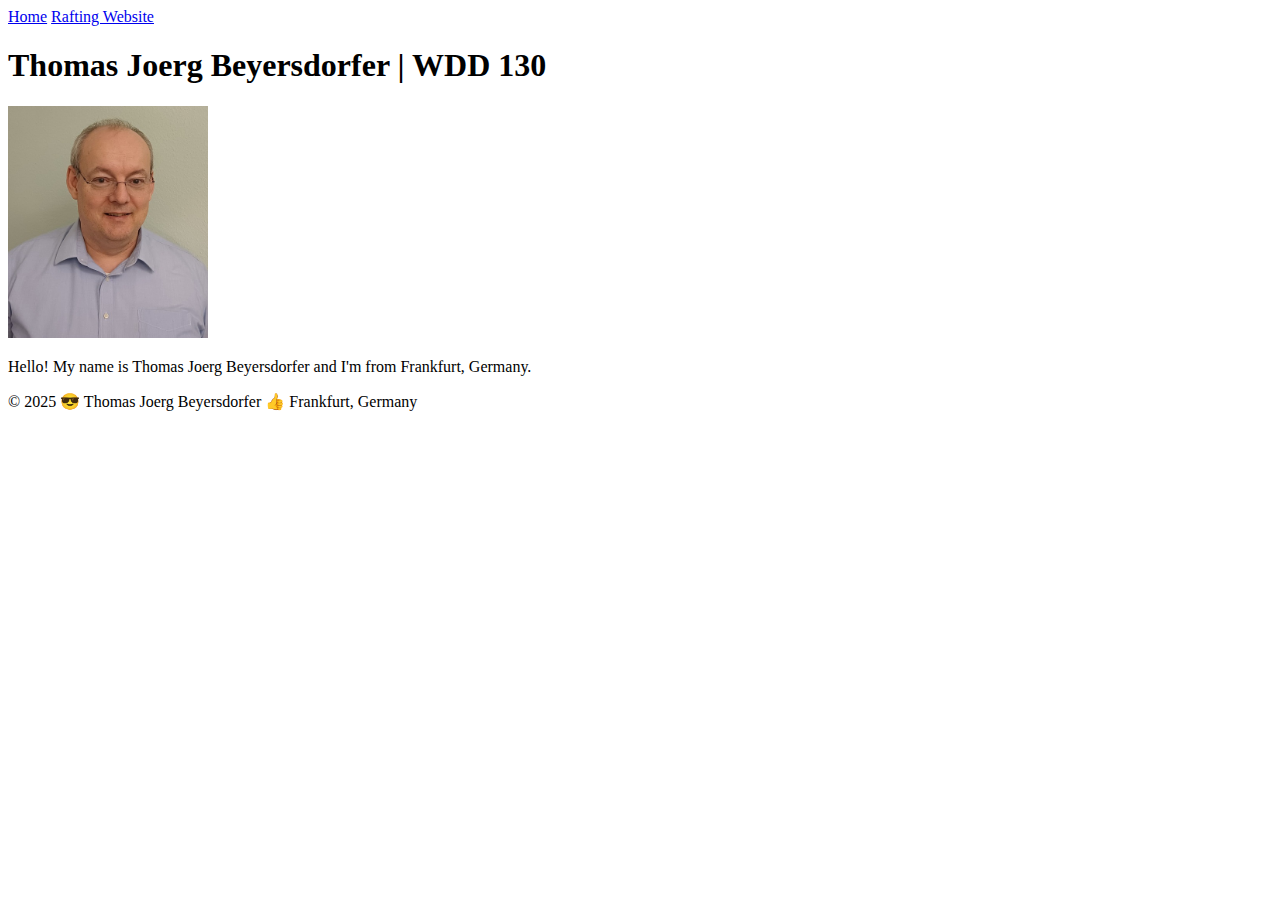
<file: index.html>
<!DOCTYPE html>
<html lang="en-US">
  <head>
    <meta charset="utf-8">
    <meta name="viewport" content="width=device-width,initial-scale=1.0">
    <title>Thomas Joerg Beyersdorfer | WDD 130</title>
  </head>
  <body>
    <header>
      <nav>
        <a href="#">Home</a>
        <a href="wwr/">Rafting Website</a>
      </nav>
    </header>
    <main>
      <h1>Thomas Joerg Beyersdorfer | WDD 130</h1>
      <img src="images/profile.jpg" alt="Thomas Joerg Beyersdorfer" width="200">
      <p>Hello! My name is Thomas Joerg Beyersdorfer and I'm from Frankfurt, Germany.</p>
    </main>
    <footer>&copy; 2025 😎 Thomas Joerg Beyersdorfer 👍 Frankfurt, Germany</footer>
  </body>
</html>
</file>
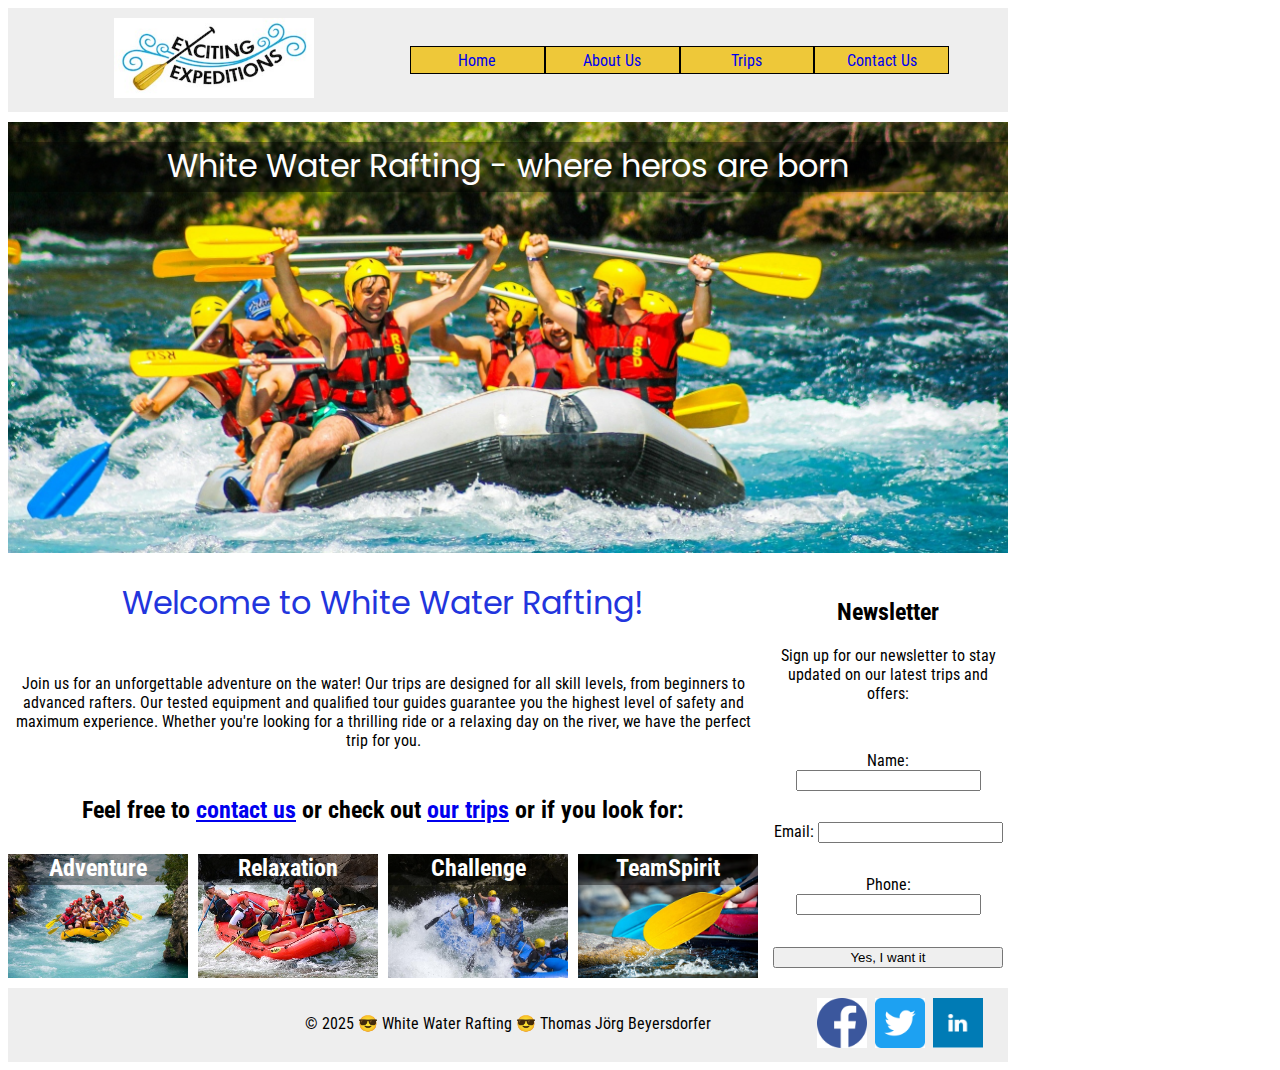
<file: wwr/index.html>
<!DOCTYPE html>
<html lang="en">
<head>
  <title>WWR - Home</title>
  <meta name="author" content="Thomas Jörg Beyersdorfer">
  <meta charset="UTF-8">
  <meta name="viewport" content="width=device-width, initial-scale=1.0">
  <meta name="description" content="White Water Rafting Website">
  <link rel="preconnect" href="https://fonts.googleapis.com">
  <link rel="preconnect" href="https://fonts.gstatic.com" crossorigin>
  <link href="https://fonts.googleapis.com/css2?family=Poppins:wght@100;400&family=Roboto+Condensed:ital,wght@0,100..900;1,100..900&family=Rubik:ital,wght@0,300..900;1,300..900&display=swap" rel="stylesheet">
  <link rel="stylesheet" href="styles/rafting.css">
</head>
<body>
  <header>
    <div class="logo-box">
      <img src="images/z-excitingexpedition.jpg" alt="logo" width="200">
    </div>
    <nav>
      <a href="index.html">Home</a>
      <a href="about.html">About Us</a>
      <a href="trips.html">Trips</a>
      <a href="contact.html">Contact Us</a>
    </nav>
  </header> 
  <main class="col; width: 100%;"> 
    <div class="hero">
      <img src="images/hero-11183386.3-min.jpg" alt="Rafting" width="100">
      <h1>White Water Rafting - where heros are born</h1>
    </div>
    <div style=" margin: 0; display: grid; grid-template-columns: repeat(4, 18%) auto; grid-template-rows: repeat(4, auto); gap: 10px; padding: 0px;">
      <h1 style="grid-row: 1; grid-column: 1 / 5; text-align: center;">Welcome to White Water Rafting!</h1>
      <p style="grid-row: 2; grid-column: 1 / 5; text-align: center;">Join us for an unforgettable adventure on the water! Our trips are designed for all skill levels, from beginners to advanced rafters. Our tested equipment and qualified tour guides guarantee you the highest level of safety and maximum experience. Whether you're looking for a thrilling ride or a relaxing day on the river, we have the perfect trip for you.</p>
      <form class="column" id="aboutform" action="https://example.com/submit-form" method="POST"
        style="text-align: center; grid-row: 1 / 5; grid-column: 5; justify-content: space-around" >
        <div>
          <h2>Newsletter</h2>
          <p>Sign up for our newsletter to stay updated on our latest trips and offers:</p>
          </div>
        <div>
          <label for="name">Name:</label>
          <input type="text" id="name" name="name" required>
        </div>
        <div>
          <label for="email">Email:</label>
          <input type="email" id="email" name="email" required>
        </div>
        <div>
          <label for="phone">Phone:</label>
          <input type="tel" id="phone" name="phone" required>
        </div>
        <button type="submit">Yes, I want it</button>
      </form>
      <H2 style="grid-row: 3; grid-column: 1 / 5; text-align: center;">Feel free to
        <a href="contact.html">contact us</a> or check out
        <a href="trips.html">our trips</a> or	
        if you look for:</H2>
      <div class="hero">
        <img src="images/rafting_s1_53_600.jpg" alt="Adventure" width="100">
        <h2>Adventure</h2>
      </div>
      <div class="hero">
        <img src="images/rafting_s5.50.19_600.jpg" alt="Relaxation" width="100">
        <h2>Relaxation</h2>
      </div>
      <div class="hero">
        <img src="images/rafting_s3.45.64_600.jpg" alt="Challenge" width="100">
        <h2>Challenge</h2>
      </div>
      <div class="hero">
        <img src="images/rafting_s2.80.20_600.jpg" alt="TeamSpirit" width="100">
        <h2>TeamSpirit</h2>
      </div>
    </div>
  </main>
  <footer>
    <p>&copy; 2025 😎 White Water Rafting 😎 Thomas Jörg Beyersdorfer</p>
    <nav>
      <a href="https://facebook.com">
        <img src="images/facebook.png" alt="Facebook" width="50" height="50">
      </a>
      <a href="https://twitter.com">
        <img src="images/twitter.png" alt="Twitter" width="50" height="50">
      </a>
      <a href="https://instagram.com">
        <img src="images/instagram.png" alt="Instagram" width="50" height="50">
      </a>
    </nav>
  </footer>
</body>
</html>
</file>
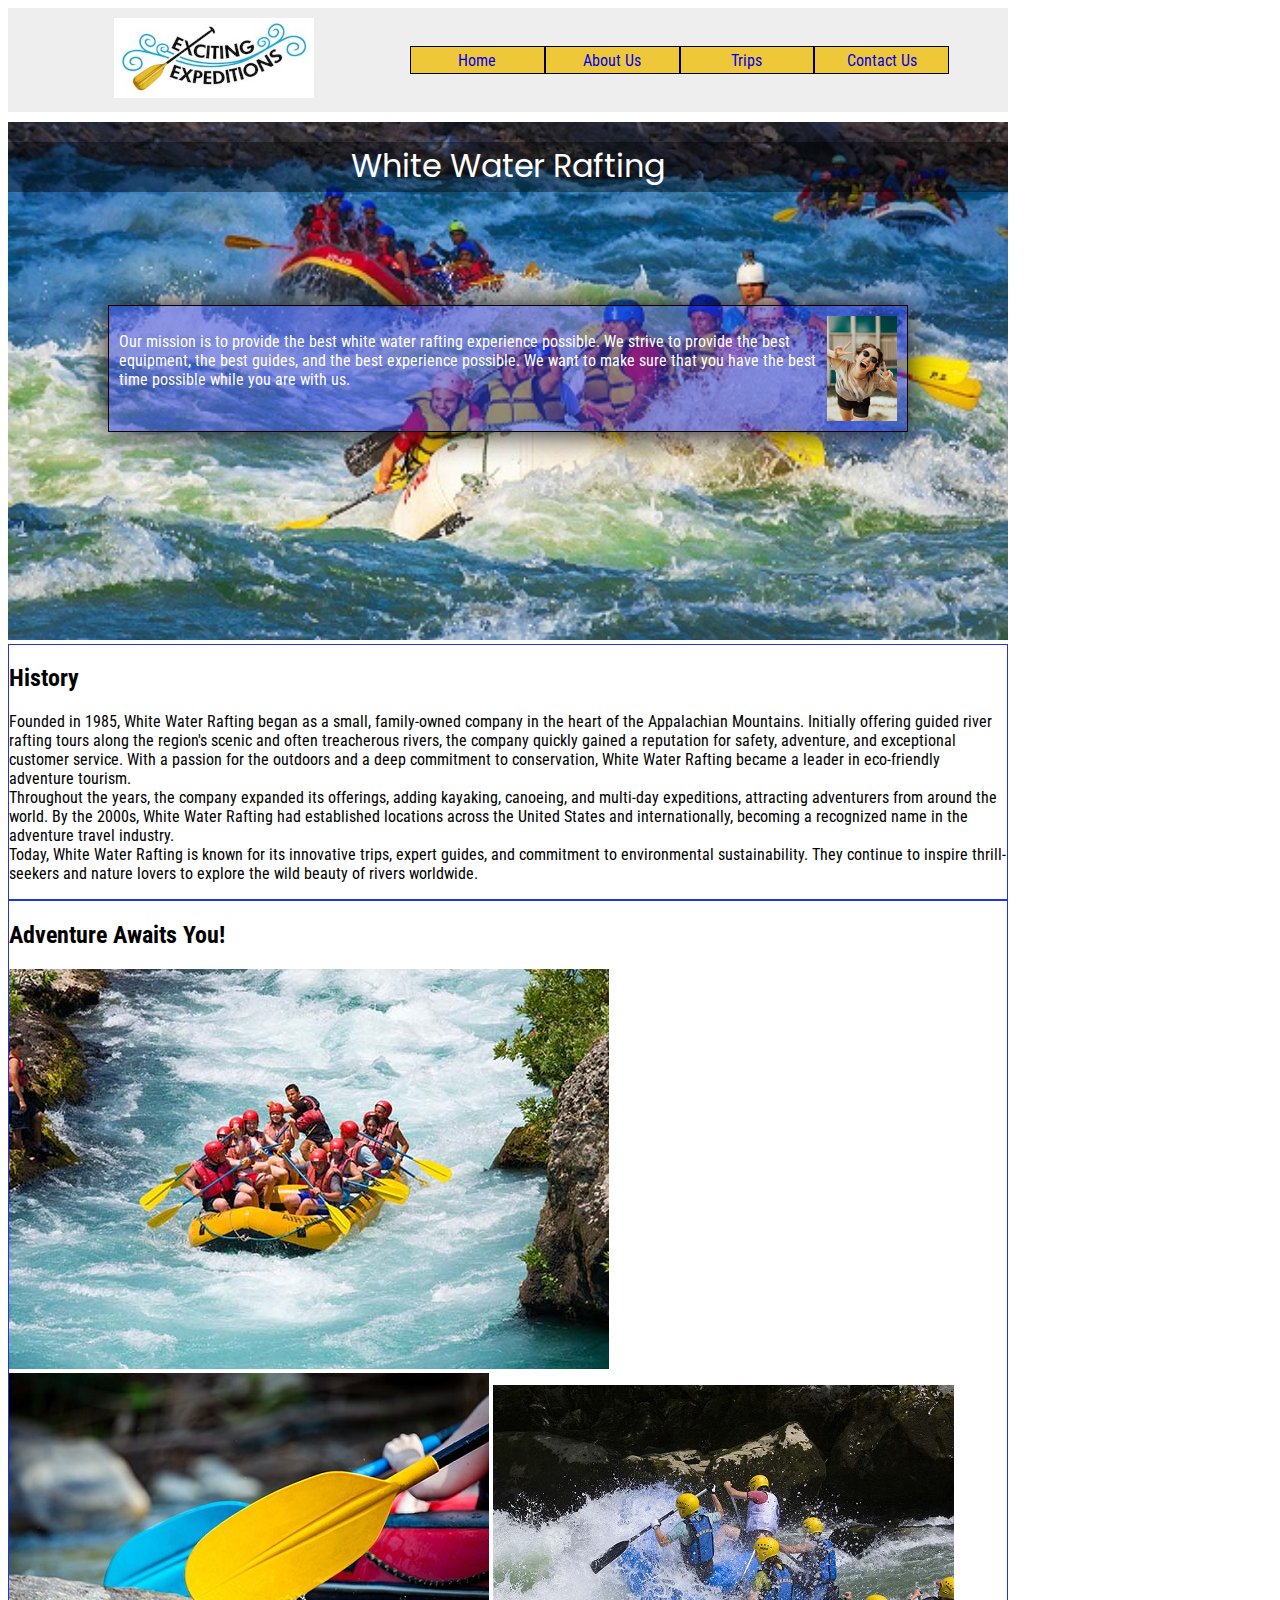
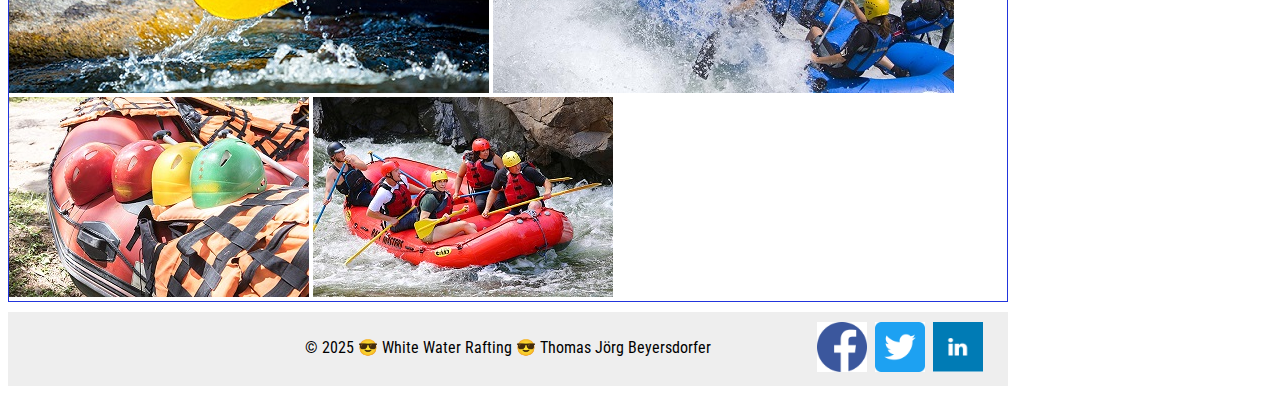
<file: wwr/about.html>
<!DOCTYPE html>
<html lang="en-US">
  <head>
    <title>WWR - About Us</title>
    <meta name="author" content="Thomas Jörg Beyersdorfer">
    <meta charset="UTF-8">
    <meta name="viewport" content="width=device-width, initial-scale=1.0">
    <meta name="description" content="White Water Rafting Website">
    <link rel="preconnect" href="https://fonts.googleapis.com">
    <link rel="preconnect" href="https://fonts.gstatic.com" crossorigin>
    <link href="https://fonts.googleapis.com/css2?family=Poppins:wght@100;400&family=Roboto+Condensed:ital,wght@0,100..900;1,100..900&family=Rubik:ital,wght@0,300..900;1,300..900&display=swap" rel="stylesheet">
    <link rel="stylesheet" href="styles/rafting.css">
  </head>
<body>
  <header>
    <div class="logo-box">
      <img src="images/z-excitingexpedition.jpg" alt="logo" width="200">
    </div>
    <nav>
      <a href="index.html">Home</a>
      <a href="about.html">About Us</a>
      <a href="trips.html">Trips</a>
      <a href="contact.html">Contact Us</a>
    </nav>
  </header>
  <main>
    <div class="hero">
      <img src="images/rafting12_1024.50.jpg" alt="Rafting" width="200">
      <h1>White Water Rafting</h1>
      <article>
        <img src="images/happy25.png" alt="happy client" width="80" height="80">
        <p>Our mission is to provide the best white water rafting experience possible. We strive to provide the best equipment, the best guides, and the best experience possible. We want to make sure that you have the best time possible while you are with us.</p>
      </article>
    </div>
    <section>
      <h2>History</h2>
      <p>Founded in 1985, White Water Rafting began as a small, family-owned company in the heart of the Appalachian Mountains. Initially offering guided river rafting tours along the region's scenic and often treacherous rivers, the company quickly gained a reputation for safety, adventure, and exceptional customer service. With a passion for the outdoors and a deep commitment to conservation, White Water Rafting became a leader in eco-friendly adventure tourism.
        <br/>Throughout the years, the company expanded its offerings, adding kayaking, canoeing, and multi-day expeditions, attracting adventurers from around the world. By the 2000s, White Water Rafting had established locations across the United States and internationally, becoming a recognized name in the adventure travel industry.
        <br/>Today, White Water Rafting is known for its innovative trips, expert guides, and commitment to environmental sustainability. They continue to inspire thrill-seekers and nature lovers to explore the wild beauty of rivers worldwide.
      </p>
    </section>

    <section>
      <h2>Adventure Awaits You!</h2>
      <img src="images/rafting_s1_53_600.jpg" alt="canyonign">
      <img src="images/rafting_s2.80.20_600.jpg" alt="paddles">
      <img src="images/rafting_s3.45.64_600.jpg" alt="wave rafting">
      <img src="images/rafting_s4.50.22_600.jpg" alt="break">
      <img src="images/rafting_s5.50.19_600.jpg" alt="near the wall">
    </section>
  </main>
  <footer>
    <p>&copy; 2025 😎 White Water Rafting 😎 Thomas Jörg Beyersdorfer</p>
    <nav>
      <a href="https://facebook.com">
        <img src="images/facebook.png" alt="Facebook" width="50" height="50">
      </a>
      <a href="https://twitter.com">
        <img src="images/twitter.png" alt="Twitter" width="50" height="50">
      </a>
      <a href="https://instagram.com">
        <img src="images/instagram.png" alt="Instagram" width="50" height="50">
      </a>
    </nav>
  </footer>
</body>
</html>
</file>
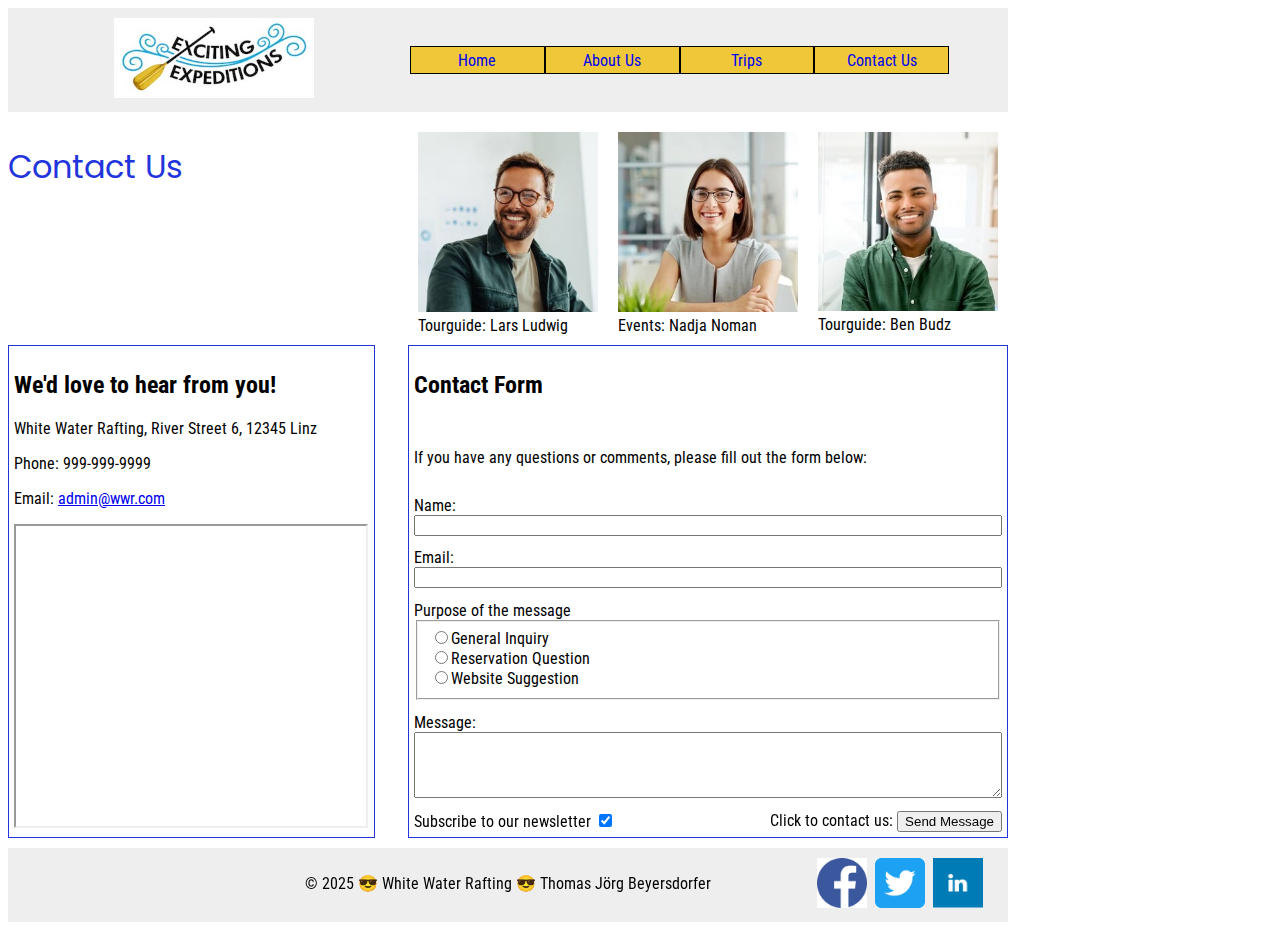
<file: wwr/contact.html>
<!DOCTYPE html>
<html lang="en-US">
  <head>
    <title>WWR - Contact</title>
    <meta name="author" content="Thomas Jörg Beyersdorfer">
    <meta charset="UTF-8">
    <meta name="viewport" content="width=device-width, initial-scale=1.0">
    <meta name="description" content="White Water Contact Form">
    <link rel="preconnect" href="https://fonts.googleapis.com">
    <link rel="preconnect" href="https://fonts.gstatic.com" crossorigin>
    <link href="https://fonts.googleapis.com/css2?family=Poppins:wght@100;400&family=Roboto+Condensed:ital,wght@0,100..900;1,100..900&family=Rubik:ital,wght@0,300..900;1,300..900&display=swap" rel="stylesheet">
    <link rel="stylesheet" href="styles/rafting.css">
  </head>
<body>
  <header>
    <div class="logo-box">
      <img src="images/z-excitingexpedition.jpg" alt="logo" width="200">
    </div>
    <nav>
      <a href="index.html">Home</a>
      <a href="about.html">About Us</a>
      <a href="trips.html">Trips</a>
      <a href="contact.html">Contact Us</a>
    </nav>
  </header> 
  <main id="_contact_main" class="col">
    <div style="display: grid; grid-template-columns: 2fr 3fr">
      <h1 style="grid-row: 1; grid-column: 1">Contact Us</h1>
      <div class="row" id="contact_figures" style=" grid-row: 1; grid-column: 2">
        <figure>
          <img src="images/Emp1.jpg" alt="Tourguide Lars Ludwig">
          <figcaption>Tourguide: Lars Ludwig</figcaption>
        </figure>
        <figure>
          <img src="images/Emp2.jpg" alt="Events: Nadja Noman">
          <figcaption>Events: Nadja Noman</figcaption>
        </figure>
        <figure>
          <img src="images/Emp3.jpg" alt="Tourguide Ben Budz">
          <figcaption>Tourguide: Ben Budz</figcaption>
        </figure>
      </div>
      <section id="contact_info" style="grid-row: 2; grid-column: 1">
        <h2>We'd love to hear from you!</h2>
        <p>White Water Rafting, River Street 6, 12345 Linz<p>
        <p>Phone: 999-999-9999</p>
        <p>Email: <a href="mailto:">admin@wwr.com</a></p>
        <div class="map">
          <iframe id="googl_map" src="https://www.google.com/maps/embed?pb=!1m14!1m12!1m3!1d756.9827889839002!2d10.27953967820996!3d47.459125904062695!2m3!1f0!2f0!3f0!3m2!1i1024!2i768!4f13.1!5e0!3m2!1sde!2sde!4v1743852839175!5m2!1sde!2sde" allowfullscreen="" loading="lazy" referrerpolicy="no-referrer-when-downgrade"></iframe>
        </div>      
      </section>
      <section id="contact_form_section" style="grid-row: 2; grid-column: 2">
        <form class="column" id="aboutform" action="https://example.com/submit-form" method="POST">
          <h2>Contact Form</h2>
          <p>If you have any questions or comments, please fill out the form below:</p>
          <div class="column">
            <label for="name">Name:</label>
            <input type="text" id="name" name="name" required>
          </div>
          <div class="column">
            <label for="email">Email:</label>
            <input type="email" id="email" name="email" required>
          </div>
          <div class="column">	
            <label>Purpose of the message</label>
            <fieldset id="purpose" name="purpose">
              <input type="radio" id="general-inquiry"><label for="general-inquiry">General Inquiry</label><br>
              <input type="radio" id="reservation-question"><label for="reservation-question">Reservation Question</label><br>
              <input type="radio" id="website-suggestion"><label for="website-suggestion">Website Suggestion</label><br> 
            </fieldset>
          </div>
          <div class="column">
            <label for="message">Message:</label>
            <textarea id="message" name="message" rows="4" required></textarea>
          </div>
          <div class="row" id="lastrow_aboutform">
            <div>
              <label for="subscribe">Subscribe to our newsletter
              <input type="checkbox" id="subscribe" name="subscribe" value="yes" checked></label>
            </div>
            <div>
              <label for="send_message_btn">Click to contact us:
              <button type="submit" id="send_message_btn" name="send_message_btn" >Send Message</button></label>
            </div>
          </div>
        </form>
      </section>
    </div>
  </main>
  <footer>
    <p>&copy; 2025 😎 White Water Rafting 😎 Thomas Jörg Beyersdorfer</p>
    <nav>
      <a href="https://facebook.com">
        <img src="images/facebook.png" alt="Facebook" width="50" height="50">
      </a>
      <a href="https://twitter.com">
        <img src="images/twitter.png" alt="Twitter" width="50" height="50">
      </a>
      <a href="https://instagram.com">
        <img src="images/instagram.png" alt="Instagram" width="50" height="50">
      </a>
    </nav>
  </footer>
</body>
</html>
</file>
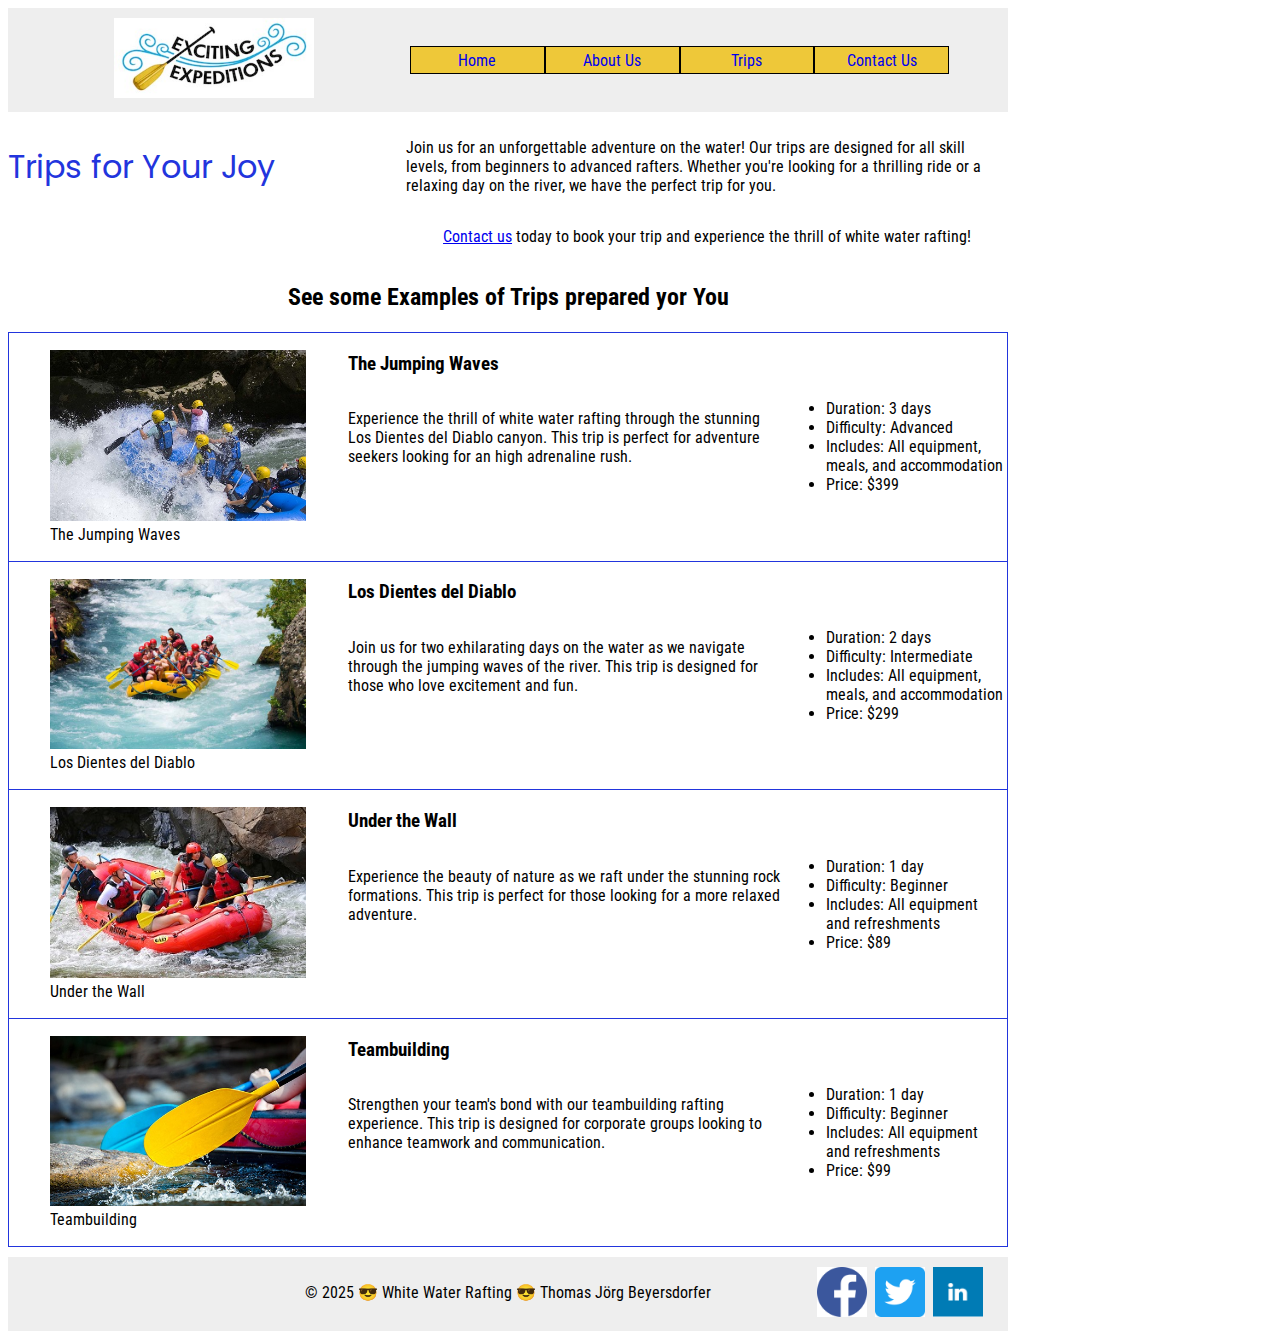
<file: wwr/trips.html>
<!DOCTYPE html>
<html lang="en">
  <head>
    <title>WWR - Trips</title>
    <meta name="author" content="Thomas Jörg Beyersdorfer">
    <meta charset="UTF-8">
    <meta name="viewport" content="width=device-width, initial-scale=1.0">
    <meta name="description" content="White Water Rafting Trips Page">
    <meta name="keywords" content="rafting, trips, adventure, white water, outdoor activities">
    <link rel="preconnect" href="https://fonts.googleapis.com">
    <link rel="preconnect" href="https://fonts.gstatic.com" crossorigin>
    <link href="https://fonts.googleapis.com/css2?family=Poppins:wght@100;400&family=Roboto+Condensed:ital,wght@0,100..900;1,100..900&family=Rubik:ital,wght@0,300..900;1,300..900&display=swap" rel="stylesheet">
    <link rel="stylesheet" href="styles/rafting.css">
  </head>
<body>
  <header>
    <div class="logo-box">
      <img src="images/z-excitingexpedition.jpg" alt="logo" width="200">
    </div>
    <nav>
      <a href="index.html">Home</a>
      <a href="about.html">About Us</a>
      <a href="trips.html">Trips</a>
      <a href="contact.html">Contact Us</a>
    </nav>
  </header>
  <main class="column">
    <div class="row" id="trips_for_your_joy">
      <h1 id="trips_for_joy_header">Trips for Your Joy</h1>
      <div class ="column">
        <p>Join us for an unforgettable adventure on the water! Our trips are designed for all skill levels, from beginners to advanced rafters. Whether you're looking for a thrilling ride or a relaxing day on the river, we have the perfect trip for you.</p>
        <div class="row" style="justify-content: center; align-items: center;">
          
          <p><a href="location.href='contact.html'" style="height: 2em;">Contact us</a> today to book your trip and experience the thrill of white water rafting!</p>
        </div>
      </div>
    </div>
    <table>
      <thead>
        <tr>
          <th colspan="3"><h2>See some Examples of Trips prepared yor You</h2></th>
        </tr>
      <tbody>
        <tr>
          <td>
            <figure>
              <img src="images/rafting_s3.45.64_600.jpg" alt="The Jumping Waves">
            <figcaption>The Jumping Waves</figcaption>
            </figure>
          </td>
          <td class="column">
            <h3>The Jumping Waves</h3>
            <p>Experience the thrill of white water rafting through the stunning Los Dientes del Diablo canyon. This trip is perfect for adventure seekers looking for an high adrenaline rush.</p>
          </td>
          <td>
            <ul>
              <li>Duration: 3 days</li>
              <li>Difficulty: Advanced</li>
              <li>Includes: All equipment, meals, and accommodation</li>
              <li>Price: $399</li>
            </ul>
          </td>
        </tr>
        <tr>
          <td>
            <figure>
              <img src="images/rafting_s1_53_600.jpg" alt="Los Dientes del Diablo">
            <figcaption>Los Dientes del Diablo</figcaption>
          </figure></td>
          <td class="column">
            <h3>Los Dientes del Diablo</h3>
            <p>Join us for two exhilarating days on the water as we navigate through the jumping waves of the river. This trip is designed for those who love excitement and fun.</p>
          </td>
          <td>
            <ul>
              <li>Duration: 2 days</li>
              <li>Difficulty: Intermediate</li>
              <li>Includes: All equipment, meals, and accommodation</li>
              <li>Price: $299</li>
            </ul>
          </td>
        </tr>
        <tr>
          <td>
            <figure>
              <img src="images/rafting_s5.50.19_600.jpg" alt="Under the Wall">
            <figcaption>Under the Wall</figcaption>
          </figure></td>
          <td class="column">
            <h3>Under the Wall</h3>
            <p>Experience the beauty of nature as we raft under the stunning rock formations. This trip is perfect for those looking for a more relaxed adventure.</p>
          </td>
          <td>
            <ul>
              <li>Duration: 1 day</li>
              <li>Difficulty: Beginner</li>
              <li>Includes: All equipment and refreshments</li>
              <li>Price: $89</li>
            </ul>
          </td>
        </tr>
        <tr>
          <td>
            <figure>
              <img src="images/rafting_s2.80.20_600.jpg" alt="Teambuilding"
              <figcaption>Teambuilding</figcaption>
            </figure>
          </td>
          <td class="column">
            <h3>Teambuilding</h3>
            <p>Strengthen your team's bond with our teambuilding rafting experience. This trip is designed for corporate groups looking to enhance teamwork and communication.</p>
          </td>
          <td>
            <ul>
              <li>Duration: 1 day</li>
              <li>Difficulty: Beginner</li>
              <li>Includes: All equipment and refreshments</li>
              <li>Price: $99</li>
            </ul>
          </td>
        </tr>
      </tbody>
    </table>
  </main>
  <footer>
    <p>&copy; 2025 😎 White Water Rafting 😎 Thomas Jörg Beyersdorfer</p>
    <nav>
      <a href="https://facebook.com">
        <img src="images/facebook.png" alt="Facebook" width="50" height="50">
      </a>
      <a href="https://twitter.com">
        <img src="images/twitter.png" alt="Twitter" width="50" height="50">
      </a>
      <a href="https://instagram.com">
        <img src="images/instagram.png" alt="Instagram" width="50" height="50">
      </a>
    </nav>
  </footer>
</body>
</html>
</file>
<file: wwr/styles/rafting.css>
/* Define the CSS variables in the document :root pseudo-class selector using the color scheme you selected and documented in this week's site plan/graphic identity assignment. */
:root {
  --primary-color: #59a661;
  --secondary-color: #2235dd;
  --accent1-color: #eec839;
  --accent2-color: #91d5ea;
}

body {
  max-width: 1000px;
  min-width: 500px;
  font-family: "Roboto Condensed", sans-serif;
  font-weight: 400;
}

body > * {
  margin: 10px;
}

header {
  padding: 10px;
  background-color: #eee;
  display: grid;
  grid-template-columns: 40% 55% 5%;
  margin: 0px;
}

header div {
  text-align: center;
}

header nav {
  display: flex;
  align-items: center;
}

header nav a {
  flex: 1 0 0;
  background-color: #eec839;
  border: black solid 1px;
  padding: 0.2em;
  text-align: center;
  text-decoration: none;
}

main {
  display: flex;
  flex-direction: column;
  margin: 10px 0;
}

h1 {
  font-family: "Poppins", sans-serif;
  font-weight: 400;
  color: var(--secondary-color);
}

section, tbody tr {
  border: #2235dd solid 1px;
}

figure img {
  width: 100%;
  object-fit: cover;
}

footer {
  margin: 0px;
  padding: 10px;
  display: flex;
  justify-content: right;
  background-color: #eee;
}

footer nav {
  text-align: center;
  width: 20%;
}

footer p {
  width: 60%;
  text-align: center;
}

footer nav a {
  text-decoration: none;
  margin: 1%
}

table {
  border-collapse: collapse;
}


.column {
  display: flex;
  flex-direction: column;
  justify-content: space-between;
}

.row {
  display: flex;
  flex-direction: row;
  justify-content: space-between;
}

.row figure {
  margin: 10px
}

.hero {
  position: relative;
  grid-row: 4;
}

.hero img {
	width: 100%;
	height: 100%;
	object-fit: cover;
}

.hero h1 {
  position: absolute;
  margin: 0;
	top: 20px;
  width: 100%;
  height: 50px;
  text-align: center;
  color: #fff;
  background-color: rgba(0, 0, 0, 0.4);
}

.hero h2 {
  position: absolute;
  margin: 0;
	top: 0px;
  width: 100%;
  height: 1.3em;
  text-align: center;
  vertical-align: middle;
  color: #fff;
  background-color: rgba(0, 0, 0, 0.4);
}

.hero article {
  position: absolute;
  color: #fff;
  margin: 0 10%;
	top: 35%;
	background: rgba(34, 53, 221, 0.5);
	border: 1px solid #000;
	padding: 0.65rem;
	box-shadow: 0 0 30px #111;
}

.hero article p { 
  color: #fff;
	opacity: 1;
}

.hero article img {
  width: 70px;
  height: 100%;
  object-fit: cover;
  float: right;
  opacity: 1;
}

#googl_map {
  width: 350px;
  height: 300px;
}
#history {
  display: flex;
  flex-wrap: wrap;
}

#history p {
  width: 32%;
  align-self: center;
  margin: 1%;
}

#history img {
  width: 28%;
  object-fit: scale-down;
  margin: 0 10px;
}

#history :first-child {
  text-align: center;
  width: 100%;
  margin-bottom: 0px;
}

#adventure {
  display: flex;
  flex-wrap: wrap;
  margin-top: 5px;
}

#adventure figure {
  width:18%;
  margin: 0;
  text-align: center;
  padding: 1%;
}

#adventure :first-child {
  text-align: center;
  width: 100%;
  margin-bottom: 0px;
}

#contact_info {
  width: 355px;
  padding: 5px;
}

#aboutform {
  height: 100%;
  padding: 5px;
}

#lastrow_aboutform  {
  padding-bottom: 10px;
}

#trips_for_joy_header {
  width: 100%;
}

#trips_for_your_joy {
  justify-content: space-around;
  display: flex;
  flex: 40% auto;
}
</file>
